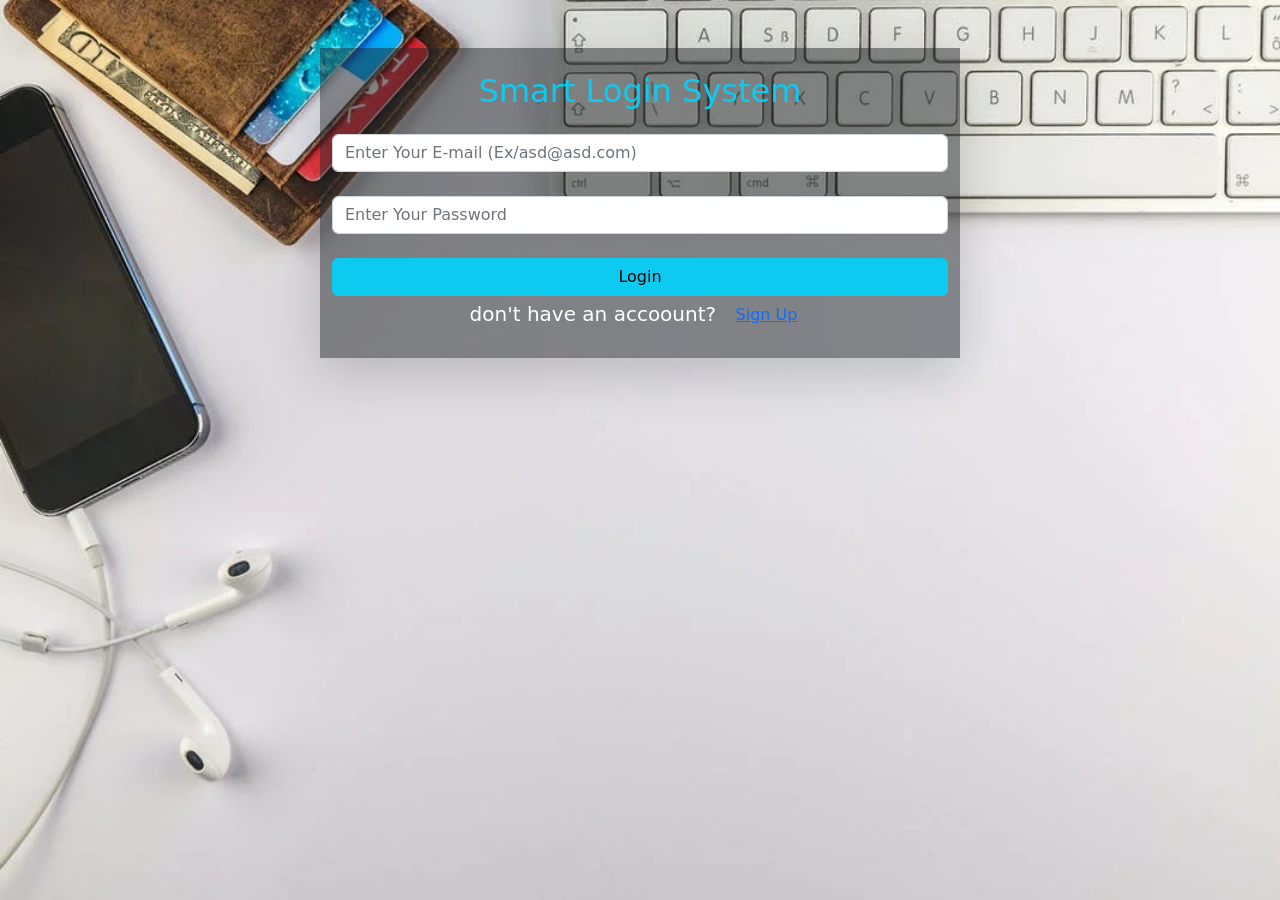
<file: index.html>
<!DOCTYPE html>
<html lang="en">
<head>
    <meta name="description" content="Assigment Route">
    <meta name="keywords" content="Assigment ">
    <meta charset="UTF-8">
    <meta http-equiv="X-UA-Compatible" content="IE=edge">
    <meta name="viewport" content="width=device-width, initial-scale=1.0">
    <title>Assigment</title>
    <link rel="stylesheet" href="css/all.css">
    <link rel="stylesheet" href="css/bootstrap.min.css">
    <link rel="stylesheet" href="css/style.css">
    <link rel="stylesheet" href="css/media.css">
</head>
<body >
    <section id="signIn" class="py-5" >
        <div class="container-fluid w-50 mx-auto text-center py-4 bg-dark bg-opacity-50 text-info  shadow-lg ">
            <h2 >Smart Login System</h2>
            <input class="form-control mt-4" type="email" placeholder="Enter Your E-mail (Ex/asd@asd.com) " >
            <input class="form-control my-4" type="password" placeholder="Enter Your Password" >
            <p class="d-none text-dark fw-bold bg-danger px-2">fill the inputs first</p>
            <p class=" d-none text-dark fw-bold bg-danger px-2">your email or password is incorrect</p>
            <a id="LoginBtn" class="btn btn-info w-100">Login</a>
            <span class="text-white fs-5 py-3"> don't have an accoount? <button class="btnSignUp btn btn-link">Sign Up</button> </span>
        </div>

    </section>
    
    
    <section id="signUp" class="py-5 d-none">
        <div class="container-fluid w-50 mx-auto text-center py-4 bg-dark bg-opacity-50 text-info  shadow-lg ">
            <h2 >Smart Login System            </h2>
            <input id="signUpName" class="form-control mt-4" type="text" placeholder="Enter Your Name" >
            <input id="signUpEmail" class="form-control mt-4" type="email" placeholder="Enter Your E-mail (Ex/asd@asd.com)" >
            <input id="signUpPass" class="form-control my-4" type="password" placeholder="Enter Your Password (min 6 characters)" >
            <p id="signUpAlert1" class="d-none text-dark fw-bold bg-danger px-2">this account is exist ! Try another one.</p>
            <p id="signUpAlert2" class=" d-none text-dark fw-bold bg-danger px-2">signUp failed ! Fill All Required</p>
            <p id="signUpAlert3" class=" d-none text-white fw-bold bg-success px-2">Success</p>
            <p id="signUpAlert4" class="d-none text-dark fw-bold bg-danger px-2">Please enter Correct information</p>
            <button id="signUpBtn" class="btn btn-info w-100">Sign Up</button>
            <span class="text-white fs-5 py-3"> don't have an accoount? <button id="signInLink" class=" btn btn-link">Sign In</button> </span>
        </div>

        
    </section>

    <script src="js/jquery-3.6.1.min.js"></script>
    <script src="js/bootstrap.bundle.min.js"></script>
    <script src="js/index.js"></script>
</body>
</html>
</file>
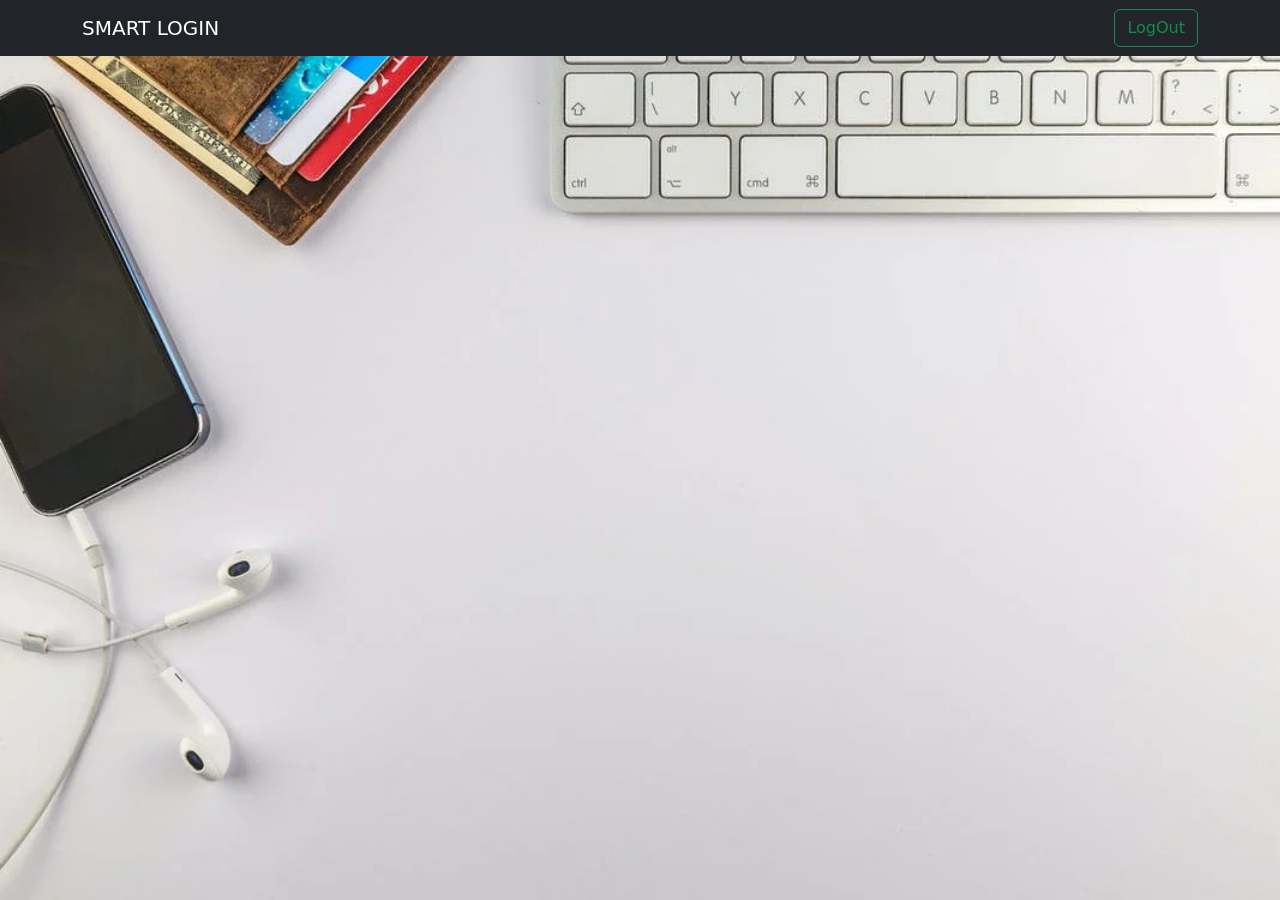
<file: homepage.html>
<!DOCTYPE html>
<html lang="en">
<head>
    <meta name="description" content="Assigment Route">
    <meta name="keywords" content="Assigment ">
    <meta charset="UTF-8">
    <meta http-equiv="X-UA-Compatible" content="IE=edge">
    <meta name="viewport" content="width=device-width, initial-scale=1.0">
    <title>Assigment</title>
    <link rel="stylesheet" href="css/all.css">
    <link rel="stylesheet" href="css/bootstrap.min.css">
    <link rel="stylesheet" href="css/style.css">
    <link rel="stylesheet" href="css/media.css">
</head>
<body >

    <section id="logPage" class="d-none" >
        <nav class="navbar navbar-dark bg-dark fixed-top">
            <div class="container">
              <a class="navbar-brand">SMART LOGIN</a>
              <a id="logOutbtn" class="btn btn-outline-success" type="submit">LogOut</a>

            </div>
          </nav>
          <div id="content" class="py-5 my-5">
          
          </div>
      
    </section>
    









    <script src="js/jquery-3.6.1.min.js"></script>
    <script src="js/bootstrap.bundle.min.js"></script>
          <script src="js/home.js"></script>
</body>
</html>
</file>
<file: css/style.css>
body{
    background-image: url(../Img/Bg.webp);
    background-size: cover;
    background-attachment: fixed;
}
</file>
<file: css/media.css>
@media screen and ( max-width : 600px )  {



}

    
}
@media screen and ( min-width : 601px ) and (max-width: 966px) {


}
</file>
